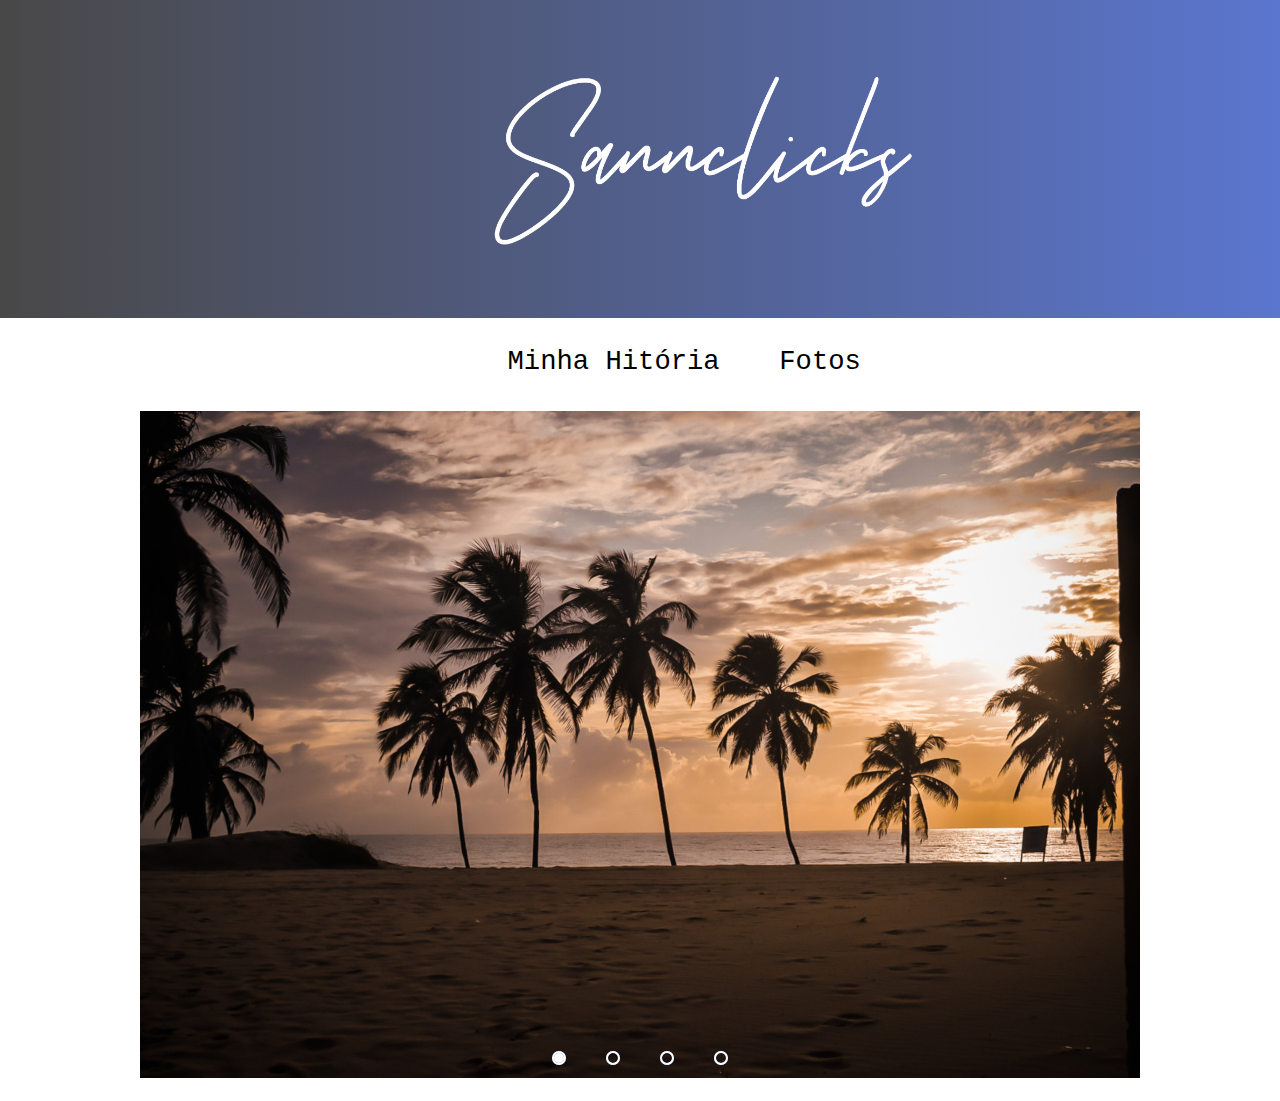
<file: sannclicks/index.html>
<!DOCTYPE html>
<html lang="pt-br">
    <head>
        <meta charset="UTF-8">
        <meta http-equiv="X-UA-Compatible" content="IE=edge">
        <meta name="viewport" content="width=device-width, initial-scale=1.0">
        <title>SannClicks</title>
        <link rel="stylesheet" href="style.css">
    </head>
    <body class="home">
        <header class="cabecalho">
            <div class="logo">
                <img src="../sannclicks/logo/sanclicks 01-1 (1).png" alt="logo">
                </a>
            </div>
        </header>
            <nav class="menu">
                <ul>
                    <li><a href="../sannclicks/front/minhahistoria.html">Minha Hitória</a></li>
                    <li><a href="../sannclicks/front/fotos.html">Fotos</a></li>
                </ul> 
            </nav>    
    <section id="conteudo">
        <div class="slider" >

            <div class="slides">
                <!-- radio buttons-->
                <input type="radio" name="radio-btn" id="radio1">
                <input type="radio" name="radio-btn" id="radio2">
                <input type="radio" name="radio-btn" id="radio3">
                <input type="radio" name="radio-btn" id="radio4">

                <!--slide imagens-->
                <div class="slide first">
                    <img src="../sannclicks/imagens leste slides/imagemsld1.jpg" alt="">
                </div>
                <div class="slide">
                    <img src="../sannclicks/imagens leste slides/imagemsld2.jpg" alt="">
                </div>
                <div class="slide">
                    <img src="../sannclicks/imagens leste slides/imagemsld3.jpg" alt="">
                </div>
                <div class="slide">
                    <img src="../sannclicks/imagens leste slides/imagemsld4.jpg" alt="">
                </div>
                <!-- navegação auto -->
                <div class="navegacao-auto">
                    <div class="auto-btn1"></div>
                    <div class="auto-btn2"></div>
                    <div class="auto-btn3"></div>
                    <div class="auto-btn4"></div>

                </div>
            </div>

            <div class="manual-navegacao">
                <label for="radio1" class="manual-btn"></label>
                <label for="radio2" class="manual-btn"></label>
                <label for="radio3" class="manual-btn"></label>
                <label for="radio4" class="manual-btn"></label>
            </div>

        </div>
    </section>

    <script>
            /*document.querySelectorAll('a').forEach(link => {
            const conteudo = document.getElementById('conteudo')

            link.onclick = function(e) {
                e.preventDefault()
                    fetch(link.href)
                        .then(resp => resp.text())
                        .then(sanncliks => conteudo.innerHTML = sanncliks)
            }
        })*/
    </script>
    <script src="script.js"></script>
    </body>
</html>
</file>
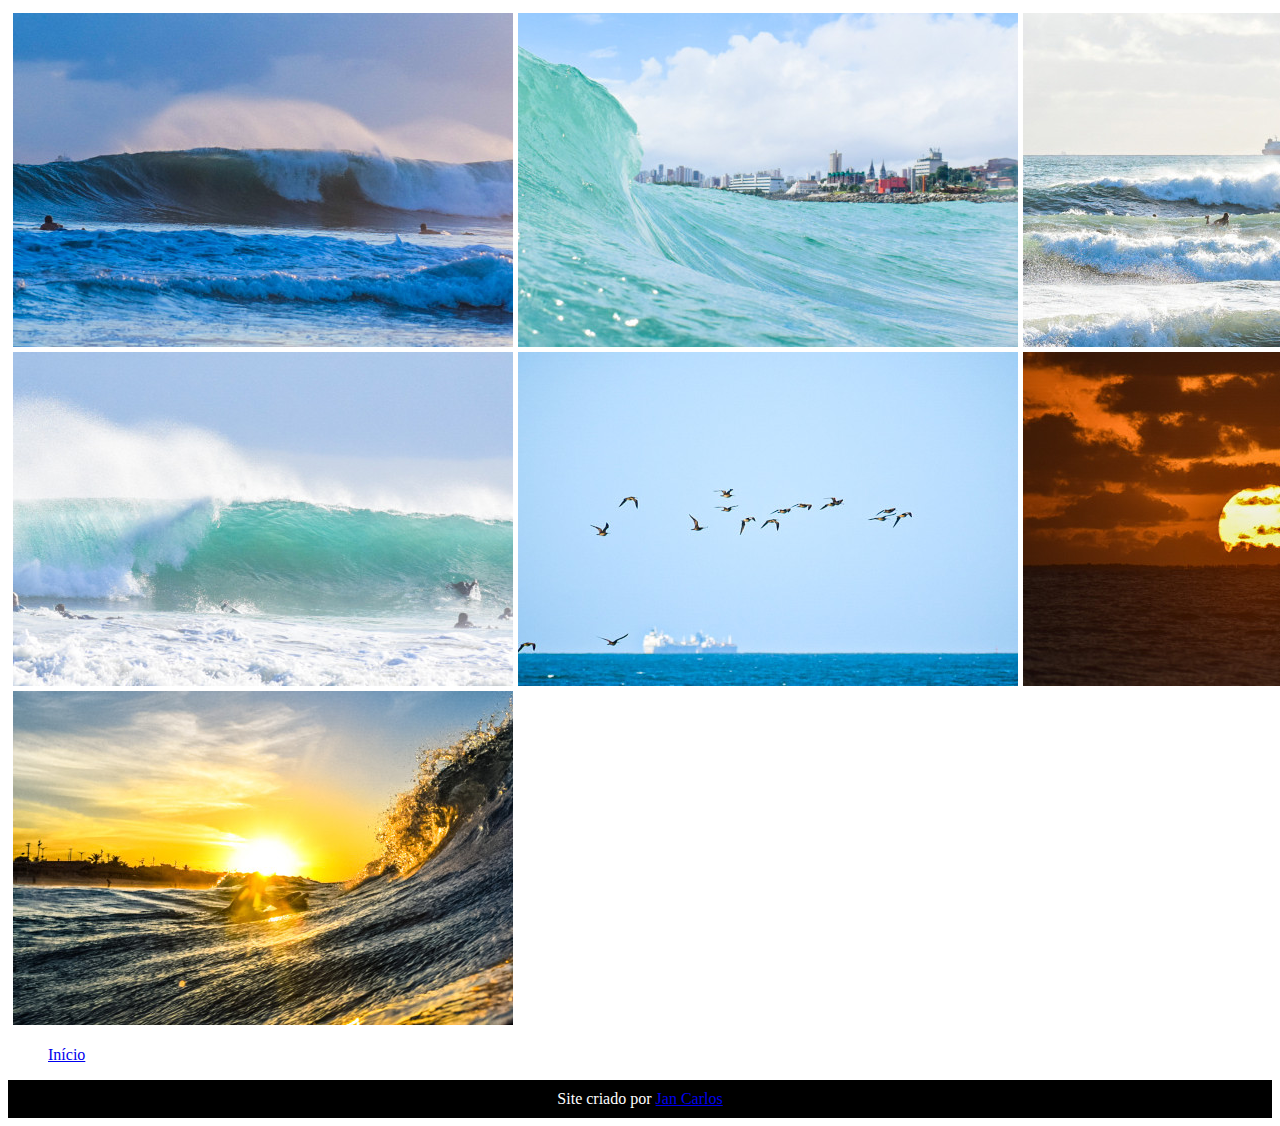
<file: sannclicks/front/fotos.html>
<!DOCTYPE html>
<html lang="en">
<head>
    <meta charset="UTF-8">
    <meta http-equiv="X-UA-Compatible" content="IE=edge">
    <meta name="viewport" content="width=device-width, initial-scale=1.0">
    <title>Document</title>

<style>
        /* estilo*/
    .fotos{
        display: grid;
        grid-template-columns: repeat(4,1fr);
        grid-auto-rows: 334px;
        padding: 5px;
        gap: 5px;
    }
            
    .fts{
        position: relative;
    }
            
    .fotos, 
    .fts{
        width: 100%;
        height: 100%;
        object-fit: cover;
    }

    footer{
       background-color: black;
       color: white;
       text-align: center;
       padding: 10px;
   }
            
        @media(max-width:525px){
            .fotos{
                grid-template-columns: repeat(1,1fr);
                grid-auto-rows: 334px;
        }
    }
            
</style>
             
</head>
<body>

    <div class="fotos"> 
        <div class="fts"> <img src="../../sannclicks/fotos/imagem1.jpeg" alt=""></div>
        <div class="fts"> <img src="../../sannclicks/fotos/imagem2.jpeg" alt=""></div>
        <div class="fts"> <img src="../../sannclicks/fotos/imagem3.jpeg" alt=""></div>
        <div class="fts"> <img src="../../sannclicks/fotos/imagem4.jpeg" alt=""></div>
        <div class="fts"> <img src="../../sannclicks/fotos/imagem5.jpeg" alt=""></div>
        <div class="fts"> <img src="../../sannclicks/fotos/imagem6.jpeg" alt=""></div>
        <div class="fts"> <img src="../../sannclicks/fotos/imagem7.jpeg" alt=""></div>
        <div class="fts"> <img src="../../sannclicks/fotos/imagem8.jpeg" alt=""></div>
        <div class="fts"> <img src="../../sannclicks/fotos/imagem9.jpeg" alt=""></div>
    </div>

    <nav class="menu">
        <ul>
            <a href="index.html">Início</a>  
        </ul> 
    </nav>
    
<footer>
    Site criado por <a href="https://github.com/JanCarlosSerra">Jan Carlos</a>
</footer>

</body>
</html>
</file>
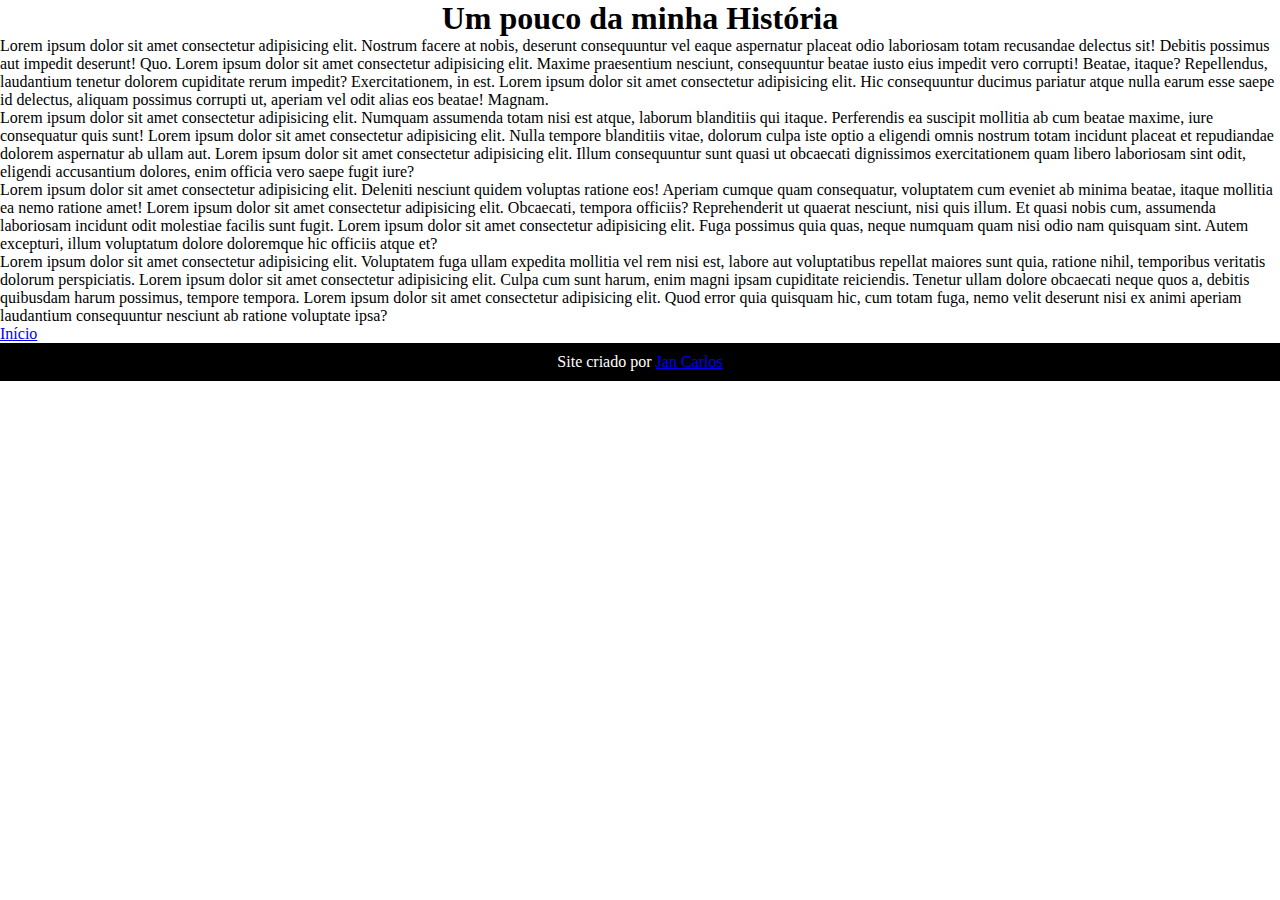
<file: sannclicks/front/minhahistoria.html>
<!DOCTYPE html>
<html lang="pt-br">
<head>
    <meta charset="UTF-8">
    <meta http-equiv="X-UA-Compatible" content="IE=edge">
    <meta name="viewport" content="width=device-width, initial-scale=1.0">
    <title>Document</title>
</head>
<style>
    * {
      margin:0px;
      padding: 0px; 
   }

   html, body {
       min-height: 100vh;
   }

   h1 {
       background-color: white;
       color: black;
       text-align: center;
   }




   footer{
       background-color: black;
       color: white;
       text-align: center;
       padding: 10px;
   }

</style>

<body>
    <h1>Um pouco da minha História</h1>
    <section class="imagem">
        <p>Lorem ipsum dolor sit amet consectetur adipisicing elit. Nostrum facere at nobis, deserunt consequuntur vel eaque aspernatur placeat odio laboriosam totam recusandae delectus sit! Debitis possimus aut impedit deserunt! Quo. Lorem ipsum dolor sit amet consectetur adipisicing elit. Maxime praesentium nesciunt, consequuntur beatae iusto eius impedit vero corrupti! Beatae, itaque? Repellendus, laudantium tenetur dolorem cupiditate rerum impedit? Exercitationem, in est. Lorem ipsum dolor sit amet consectetur adipisicing elit. Hic consequuntur ducimus pariatur atque nulla earum esse saepe id delectus, aliquam possimus corrupti ut, aperiam vel odit alias eos beatae! Magnam.
        </p>
    </section>
    <section class="normal">
        <p>Lorem ipsum dolor sit amet consectetur adipisicing elit. Numquam assumenda totam nisi est atque, laborum blanditiis qui itaque. Perferendis ea suscipit mollitia ab cum beatae maxime, iure consequatur quis sunt! Lorem ipsum dolor sit amet consectetur adipisicing elit. Nulla tempore blanditiis vitae, dolorum culpa iste optio a eligendi omnis nostrum totam incidunt placeat et repudiandae dolorem aspernatur ab ullam aut. Lorem ipsum dolor sit amet consectetur adipisicing elit. Illum consequuntur sunt quasi ut obcaecati dignissimos exercitationem quam libero laboriosam sint odit, eligendi accusantium dolores, enim officia vero saepe fugit iure?
        </p>
    </section>
    <section class="imagem">
        <p>Lorem ipsum dolor sit amet consectetur adipisicing elit. Deleniti nesciunt quidem voluptas ratione eos! Aperiam cumque quam consequatur, voluptatem cum eveniet ab minima beatae, itaque mollitia ea nemo ratione amet! Lorem ipsum dolor sit amet consectetur adipisicing elit. Obcaecati, tempora officiis? Reprehenderit ut quaerat nesciunt, nisi quis illum. Et quasi nobis cum, assumenda laboriosam incidunt odit molestiae facilis sunt fugit. Lorem ipsum dolor sit amet consectetur adipisicing elit. Fuga possimus quia quas, neque numquam quam nisi odio nam quisquam sint. Autem excepturi, illum voluptatum dolore doloremque hic officiis atque et?</p>
    </section>
    <section class="normal">
        <p>Lorem ipsum dolor sit amet consectetur adipisicing elit. Voluptatem fuga ullam expedita mollitia vel rem nisi est, labore aut voluptatibus repellat maiores sunt quia, ratione nihil, temporibus veritatis dolorum perspiciatis. Lorem ipsum dolor sit amet consectetur adipisicing elit. Culpa cum sunt harum, enim magni ipsam cupiditate reiciendis. Tenetur ullam dolore obcaecati neque quos a, debitis quibusdam harum possimus, tempore tempora. Lorem ipsum dolor sit amet consectetur adipisicing elit. Quod error quia quisquam hic, cum totam fuga, nemo velit deserunt nisi ex animi aperiam laudantium consequuntur nesciunt ab ratione voluptate ipsa?</p>
    </section>
   
    <nav class="menu">
        <ul>
            <a href="index.html">Início</a>  
        </ul> 
    </nav>
    
<footer>
    Site criado por <a href="https://github.com/JanCarlosSerra">Jan Carlos</a>
</footer>

</body>
</html>
</file>
<file: sannclicks/style.css>
/* estilo da front*/

.cabecalho{
    background:white;
    background: linear-gradient(to right, rgb(73, 72, 72), rgb(92, 122, 219));  
    height: 200px;
    width: 100%;
    box-sizing: content-box;
    color: white;
    padding: 59px;
    border-bottom: 3px white solid;
}

.logo{
    text-align: center;
    height: 200px;
    padding: 0px;
}

.logo img {
    height:100%;
}


.menu{
    text-align: center;
    vertical-align: top;
    height: 40px;
    padding: 25px;
}

.menu ul {
    margin: 0;
    padding: 0;    
}

.menu li {
    display: inline-block;
}

.menu a {
    text-decoration: none;
    color:black;
    font-size: 1.7em;
    padding: 25px;
}

nav{
    background-color:white;
    width: 103%;
}

.menu a:hover,
.menu a.selected {
    background-color: rgb(138, 136, 136);
    color:white;
    border-bottom: 3px solid rgb(63, 62, 62);
}

/* menu slide*/
.home {
    background-size: cover;
    font-family:'Courier New', Courier, monospace;
    padding: 0px;
    margin: 0px;
    width: 100%;
    height: 100vh;
    justify-content: center;
    align-items: center;
}

.slider{
    margin: 0 auto;
    width: 1000px;
    height: 690px;
    overflow: hidden;
}
.slides{
    width: 2000px;
    height: 690px;
    display: flex;
}

.slides input {
    display: none;
}

.slide{
    width: 50%;
    position: relative;
    transition: 2s;
}
.slide img{
    width: 1000px;
}
.manual-navegacao{
    position: absolute;
    width: 1000px;
    margin-top: -50px;
    display: flex;
    justify-content: center;
}
.manual-btn{
    border: 2px solid #fff;
    padding: 5px;
    border-radius: 10px;
    cursor: pointer;
    transition: 1s;
}
.manual-btn:not(:last-child){
    margin-right: 40px;
}
.manual-btn:hover{
    background-color: #fff;
}
#radio1:checked ~ .first{
    margin-left: 0px;
}
#radio2:checked ~ .first{
    margin-left: -50%;
}
#radio3:checked ~ .first{
    margin-left: -100%;
}
#radio4:checked ~ .first{
    margin-left: -150%;
}
.navegacao-auto div{
    border: 2px solid rgb(92, 122, 219);
    padding: 5px;
    border-radius: 10px;
    cursor: pointer;
    transition: 1s;
}
.navegacao-auto{
    position: absolute;
    width: 1000px;
    margin-top: 640px;
    display: flex;
    justify-content: center;
}
.navegacao-auto div:not(:last-child){
    margin-right: 40px;
}
#radio1:checked ~ .navegacao-auto .auto-btn1{
    background-color: #fff;
}
#radio2:checked ~ .navegacao-auto .auto-btn2{
    background-color: #fff;
}
#radio3:checked ~ .navegacao-auto .auto-btn3{
    background-color: #fff;
}
#radio4:checked ~ .navegacao-auto .auto-btn4{
    background-color: #fff;
}




@media(min-width: 500px) {
    .menu-toggle {
        display: none;
    }
}
</file>
